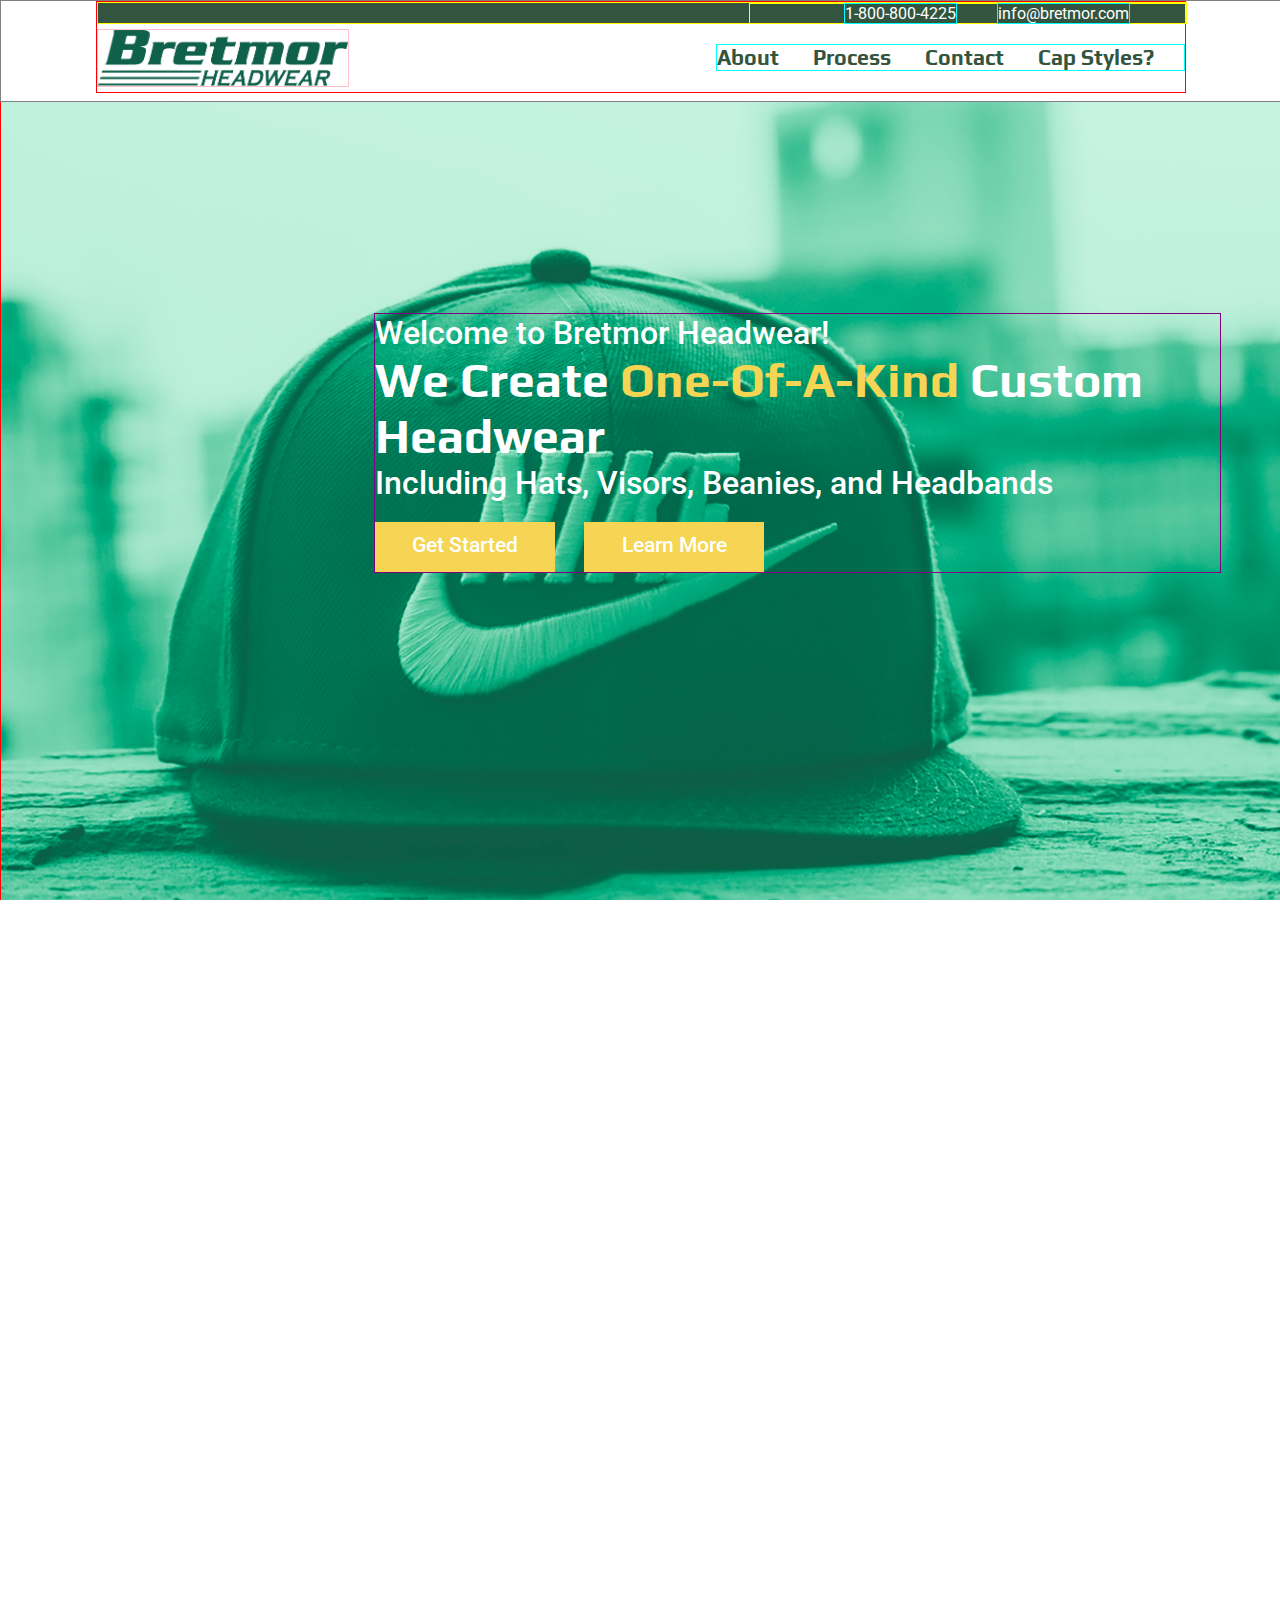
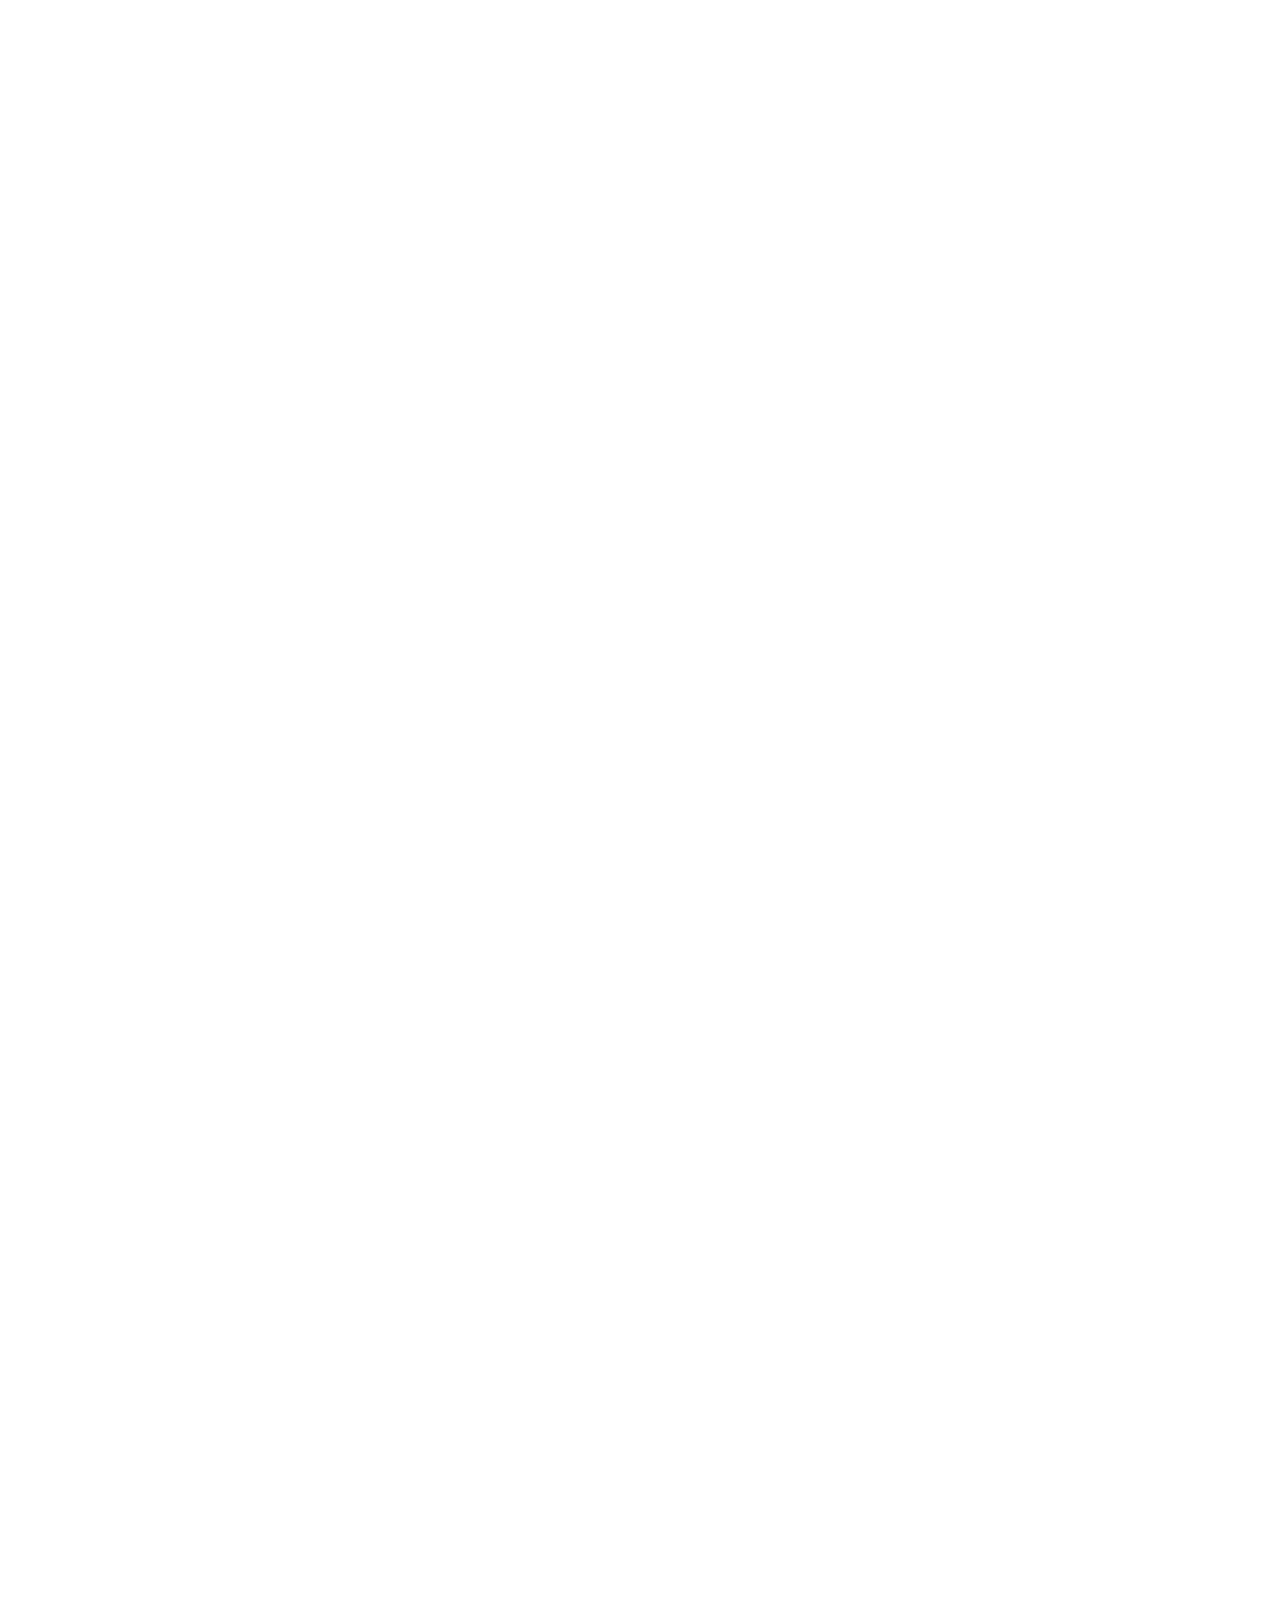
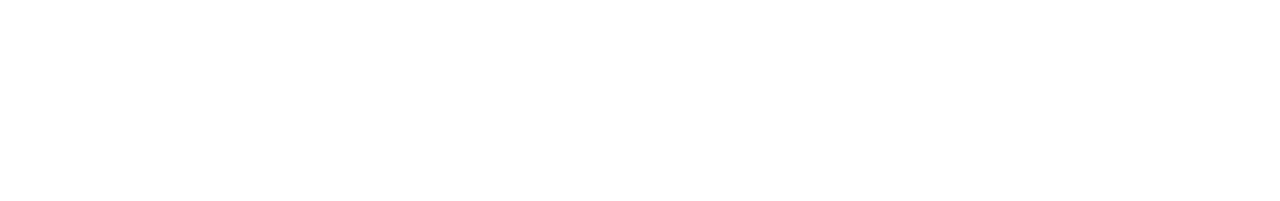
<file: index.html>
<!doctype html>
<html>
<head>
<meta charset="utf-8">
<title>index</title>
<link href="css/main.css" rel="stylesheet" type="text/css">
<link href="https://fonts.googleapis.com/css2?family=Play:wght@400;700&family=Roboto:wght@300;400;500;700&display=swap" rel="stylesheet">
</head>

<body>
	<header>
		<div id="headerwrap">
			<div id="infobar">
				<div id="infowrap"><span>1-800-800-4225</span><span>info@bretmor.com</span></div>
			</div>	
			<a href="index.html"><img class="logo" src="images/bretmor_logo.png"></a>
			<nav>	
				<a href="#about">About</a>
				<a href="#process">Process</a>
				<a href="#contact">Contact</a>
				<a href="html/capgallery.html">Cap Styles?</a>
			</nav>
		</div>	
	</header>
	
	<div id="bigwrap">
		<div id="landingsection">
		  <div id="landingwrap1">
			<div class="landingtext1">Welcome to Bretmor Headwear!</div>
			<div class="landingtext2">We Create <span>One-Of-A-Kind</span> Custom Headwear</div>
			<div class="landingtext1">Including Hats, Visors, Beanies, and Headbands</div>
			<a href="#process"><div class="button">Get Started</div></a>
			<a href="#about"><div class="button">Learn More</div></a>
		  </div>
	    </div>
	<a name="about" />  
	<section id="about">
		<div id="aboutwrap">
		  <h1>About</h1>
			
				<div id="aboutphoto"></div>
				<div id="abouttext">
					<div id="abouttextcontent">
					<span>Bretmor Headwear is a U.S. based Direct Sales Office for the world's largest Hat Manufacturers.</span>
						
					<p>With over 75 years of cap manufacturing experience, these companies produce over 50% of the world's headwear.</p>

					<p>We specialize in creating a flawless process in importing directly from these companies. Our staff has over 50 years of combined experience in the sportswear apparel industry and thus can make this process smooth and efficient. With full time artists on staff, we are able to assist in designing and manufacturing a customized embroidered hat for your specific needs.</p>

					<p>We are committed to providing friendly, dependable and worry free service while supplying our customers with the finest quality headwear at 
					very competitive prices.</p>
					</div>
				</div>
			
		</div>
		  <hr class="dash1"/>
	</section>
	<a name="process" />  
	<hr class="dash2"/>
	<section id="process">
		<div id="processwrap">
			<h2>Our Process</h2>
				<div id="processtext">
					<p>We make the design process of creating your custom headwear painless. Our in-house Designers are dedicated to working directly with you, and ensuring your new hat is customized exactly the way you want.</p>
					<span>This Process can be broken down into 5 Stages:</span>
				</div>
				<div id="processsections">
					<div class="processbox">
							<img class="processimg"><br>
							<span>1. Choose Your Style</span>
							<a href="#order"><div class="processbutton">View Styles</div></a>
							<p>There are a lot of factors that go into designing a hat, and the crown style is where it all begins! This will determine the overall shape, structure, and look of the Cap and Visor</p>
					</div>
					<div class="processbox">
							<img class="processimg"><br>
							<span>2. Select Your Fabric</span>
							<a href="#order"><div class="processbutton">View Fabrics</div></a>
							<p>The Fabric determines the Look and Feel of the Cap through different Colors and Materials. During this step, an account manager will work with you to determine the best options based on your needs.</p>
					</div>
					<div class="processbox">
							<img class="processimg"><br>
							<span>3. Choose Your Decoration</span>
							<a href="#order"><div class="processbutton">View Decorations</div></a>
							<p>Our wide selection of Decorations includes various Embroidery and Patch options, which will allow you to place your own Logo, Text, or Artwork on the Hat in any location of your choice.</p>
					</div>
					<div class="processbox">
						<img class="processimg"><br>
						<span>4. Submit Your Order</span>
					</div>
					<div class="processbox">
						<img class="processimg"><br>
						<span>5. Receive Your Hats!</span>
					</div>
				</div>
				
		</div>
		<hr class="dash2"/>
	  </section>  

	<a name="contact" />  
	<section id="contact">
		<div id="contactwrap">
		  <h1>Contact</h1><br>
			<div class="contactform">
				<form class="contactform" name="form" method="post" action="../php/form.php">
				<label for="name">Name</label><br />
				<input class="text" name="name" type="text" />
				<br /><br />
						
				<label for="email">Email</label><br />
				<input class="text" name="email" type="text" />
				<br /><br />
						
				<label for="message">Message</label><br />
				<textarea class="message" name="message"></textarea>
				<br /><br />
						
				<input class="submit" name="submit" type="submit" value="Submit" />
				</form>
			</div>
			<div id="contact2">
				<p>1-800-800-4225</p>
				<p>info@bretmor.com</p>
				<p>Bretmor Headwear<br> 
				   10525 South Crater Road<br>
				   Petersburg, VA 23805</p>
			</div>
		</div>
		<hr class="dash2"/>
	  </section>
   </div>
	
	<footer>
		<div id="footerwrap">	
			<div id="footersection">
				<a href="#about">About</a>
				<a href="#process">Process</a>
				<a href="#contact">Contact</a>
				<a href="html/capgallery.html">Cap Styles?</a>
			</div>
			<div id="footersocial">
				<a href="index.html"><img class="socials" src="images/social1.png"></a>
				<a href="index.html"><img class="socials" src="images/social2.png"></a>
				<a href="index.html"><img class="socials" src="images/social3.png"></a>
			</div>
		</div>
	</footer>
</body>
</html>
</file>
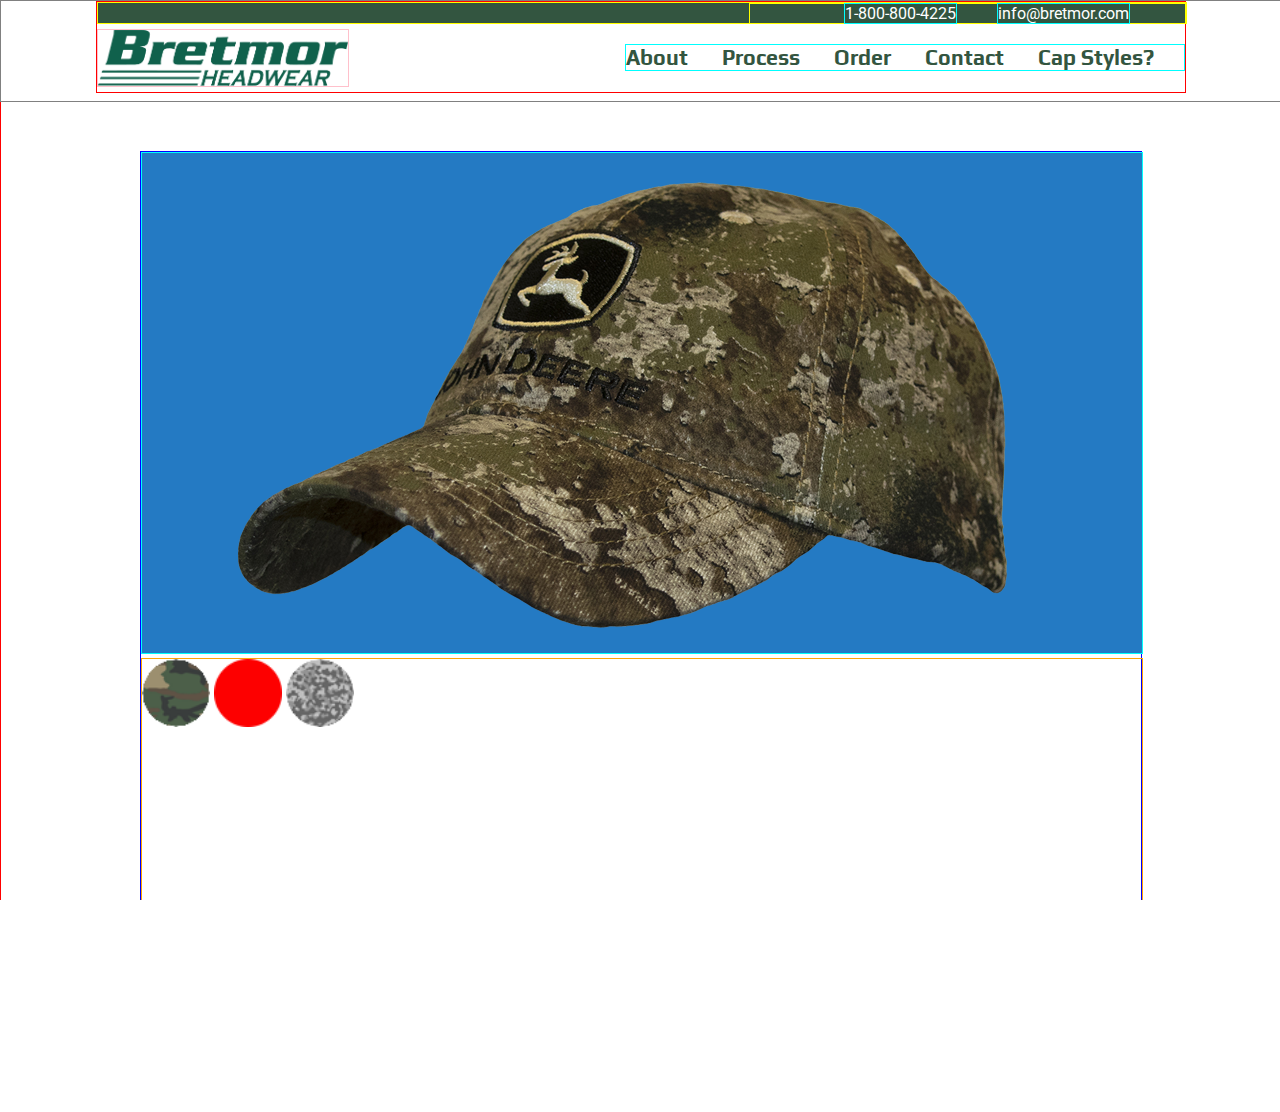
<file: html/capgallery.html>
<!doctype html>
<html>
<head>
<meta charset="utf-8">
<title>capgallery</title>
<link href="../css/capgallery.css" rel="stylesheet" type="text/css">
<link href="https://fonts.googleapis.com/css2?family=Play:wght@400;700&family=Roboto:wght@300;400;500;700&display=swap" rel="stylesheet">
</head>

<body>
	
	<header>
		<div id="headerwrap">
			<div id=infobar>
				<div id="infowrap"><span>1-800-800-4225</span><span>info@bretmor.com</span></div>
			</div>	
			<a href="../index.html"><img class="logo" src="../images/bretmor_logo.png"></a>
			<nav>	
				<a href="../index.html#about">About</a>
				<a href="../index.html#process">Process</a>
				<a href="../index.html#order">Order</a>
				<a href="../index.html#contact">Contact</a>
				<a href="html/capgallery.html">Cap Styles?</a>
			</nav>
		</div>	
	</header>
	
	<div id="bigwrap">
		<div id="gallerywrap">
			<img id="MainImg" src="../images/capgallerythumb1.png"/><br/>
			<div id="thumbnails" onclick="changeMainImage(event)">
				<img class="thumbnail" data-thumb="../images/capgallerythumb1.png" src="../images/thumb1.png" />
				<img class="thumbnail" data-thumb="../images/capgallerythumb2.png" src="../images/thumb2.png" />
				<img class="thumbnail" data-thumb="../images/capgallerythumb3.png" src="../images/thumb3.png" />

			</div>	
			
		</div>
	</div>
	
	<script type="text/javascript">
		var images = document.getElementById("thumbnails").getElementsByTagName("img");
		
		for (var i=0; i < images.length; i++){
			images[i].onmouseover = function () {
				this.style.cursor = 'hand';
				this.style.borderColor = '#1f6db6';
			}
			images[i].onmouseout = function () {
				this.style.cursor = 'pointer';
				this.style.borderColor = 'rgba(25, 44, 86, 0)';
			}
		}
		
		function changeMainImage(event) {
			event = event || window.event;
			var targetElement = event.target || event.srcElement;
			if (targetElement.tagName == "IMG"){
			document.getElementById("MainImg").src = targetElement.getAttribute("data-thumb");
			}
		}
	</script>

	<script src="https://code.jquery.com/jquery-1.11.3.min.js"></script>
	<script src="../javascript/menu.js"></script>
	
</body>
</html>
</file>
<file: css/main.css>
@charset "utf-8";
html {
  height: 100%;
  font-size: 100%;
  overflow:hidden;
}
header{
	position:fixed;
	width:100%;
	height:100px;
	border:1px solid grey;
	margin:0 auto;
	background-color:white;
}
#headerwrap{
	width:85%;
	height:90%;
	flex-direction: row;
    flex-wrap: wrap;
    justify-content: center;
    align-items: center;
	border:1px solid red;
	margin: 0 auto;
}
h1{
	font-family: Play;
	font-size:30pt;
	font-weight:700;
	color: #335540;
	border-bottom: 10px double;
}
h2{
	font-family: Play;
	font-size:30pt;
	font-weight:700;
	color: white;
	border-bottom: 10px double;
}
#infobar{
	width:100%;
	height: 20px;
	background-color:#335540;
	flex-direction: row;
    flex-wrap: wrap;
    justify-content: center;
    align-items: center;
	border: 1px solid yellow;
}
#infowrap{
	width:40%;
	margin:0 auto;
	border:1px solid yellow;
	text-align: center;
	float: right;
}
#infobar span{
	color: white;
	margin: 0px 0px 0px 40px;
	border: 1px solid aqua;
	display: inline block;
	
}
nav{
	float:right;
	margin: 0 auto;
	margin-top:20px;
	padding: 0px;
	border: 1px solid aqua;
}
nav a{
	padding: 0px 30px 0px 0px;
	font-family: Play;
	font-size:16pt;
	font-weight: 700;
	text-decoration:none;
	color:#335540;
}
.logo{
	float:left;
	width:250px;
	border:1px solid pink;
	margin-top:5px;
}
body {
	margin:0px;
	padding:0px;
	overflow: scroll;
	height:100%;
	font-family:Roboto;
}
#bigwrap{ 
	margin: 0 auto;
	border: 1px solid red;
	width:100%;
}
#landingsection{
	background-image:url("../images/landing2.png");
	/*background-color: blue;*/
	background-repeat:no-repeat;
	background-size: cover;
	display: flex;
	flex-direction: row;
    flex-wrap: wrap;
    justify-content: center;
    align-items: center;
	width:100%;
	height:1024px;
	margin: 0 auto;
}
#landingwrap1{
	margin: 0 auto;
	margin-top:-140px;
	margin-right:60px;
	width:66%;
	border: 1px solid purple;
}
.landingtext1{
	font-family: Roboto;
	font-weight: 500;
	font-size: 24pt;
	color: white;
}
.landingtext2{
	font-family: Play;
	font-weight: 700;
	font-size: 36pt;
	color: white;
}
.landingtext2 span{
	color:#f5d553;
}
.button{
	display:inline-block;
	width:170px;
	height:40px;
	font-family:Roboto;
	font-weight:500;
	font-size:16pt;
	color:white;
	background-color:#f5d553;
	margin-top:20px;
	padding:5px;
	margin-right:25px;
	text-align:center;
	vertical-align:middle;
	line-height: 35px;
	transition:color 0.5s;
	transition:background-color 0.5s;
	}
.button:hover{
	Background-color:white;
	color:#f5d553;
	cursor: pointer;
}
#about{
	background-color: white;
	padding: 0px 0px 50px 0px;
	display: flex;
	flex-direction: row;
    flex-wrap: wrap;
    justify-content: center;
    align-items: center;
}
#aboutwrap{
	width:950px;
	padding: 0px 50px 50px 50px;
	border: 1px solid orange;
	margin: 0 auto;
	text-align:center;
	flex-wrap: wrap;
    justify-content: center;
    align-items: center;
	
}

#aboutphoto{
	background-image:url("../images/landing2.png");
	display:inline-block;
	height:400px;
	width:450px;
	border:1px solid aqua;
	margin:0 auto;
	float:left;
	
}
#abouttext{
	display:inline-block;
	height:400px;
	width: 450px;
	border:1px solid aqua;
	margin:0 auto;
	float:right;
}
#abouttextcontent p{
	text-align: left;
	font-family:Roboto;
}
#abouttextcontent span{
	font-family: Play;
	font-weight: 700;
	font-size: 16pt;
	text-align: center;
	color: #335540;
}
#process{
	background-color: #335540;
	padding: 0px 0px 50px 0px;
	display: flex;
	flex-direction: row;
    flex-wrap: wrap;
    justify-content: center;
    align-items: center;
	
}
#processwrap{
	width:1000px;
	padding: 0px 50px 50px 50px;
	border: 1px solid orange;
	margin: 0 auto;
	text-align:center;
}
#processwrap span{
	font-family:Play;
	Font-weight:700;
	font-size:16pt;
	color:#f5d553;
}
#processtext{
	border:1px solid aqua;
	margin:0 auto;
	padding:0px 0px 0px 0px;
	color:white;
}
#processsections{
	margin-top:20px;
	width:100%;	
}
.processbox{
	width:300px;

	display:inline-block;
	border:1px solid aqua;
	margin:10px;
	text-align:center;
}
.processbox span{
	font-family:Play;
	Font-size:16pt;
	font-weight:700;
	color:white;
}
.processbutton{
	display:inline-block;
	width:170px;
	height:40px;
	font-family:Roboto;
	font-weight:500;
	font-size:16pt;
	color:white;
	border:2px solid white;
	margin-top:15px;
	text-align:center;
	vertical-align:middle;
	line-height: 35px;
	transition:border-color 0.2s;
	transition:color 0.2s;
	}
.processbutton:hover{
	border-color:#f5d553;
	color:#f5d553;
	cursor: pointer;
}
.processbox p{
	font-family:Roboto;
	color: white;
	text-align:left;
}
.processimg{
	width:150px;
	height:150px;
	margin-bottom:10px;
	border:1px solid red;
	display:inline-block;
}
#order{
	background-color:white;
	height:1000px;
	display: flex;
	flex-direction: row;
    flex-wrap: wrap;
    justify-content: center;
    align-items: center;
}
#orderwrap{
	width:950px;
	padding: 0px 50px 50px 50px;
	border: 1px solid orange;
	margin: 0 auto;
	height:80%;
	text-align:center;
}
#contact{
	background-color:#FFFFFF;
	padding: 0px 0px 50px 0px;
	display: flex;
	flex-direction: row;
    flex-wrap: wrap;
    justify-content: center;
    align-items: center;
}
#contactwrap{
	width:950px;
	padding: 0px 50px 50px 50px;
	border: 1px solid orange;
	margin: 0 auto;
	text-align:center;
	
}
/*contact form*/
div.contactform {
	border:7px solid #335540;
	width:450px;
	display:inline-block;
	background-color:#335540;
}
input.text{
	height:30px;
	width:90%;
	border-radius: 0px;
	border:none;
	
}
textarea.message{
	height:150px;
	width:90%;
	border-radius: 0px;
	border:none;
}
input.submit{
	width:170px;
	height:40px;
	font-family: Roboto;
	font-size:12pt;
	font-weight: 700;
	color:white;
	Background-color:#335540;
	border: 2px solid white;
	border-radius: 0px;
	transition:border-color 0.2s;
	transition:color 0.2s;
}
input.submit:hover{
	border-color:#f5d553;
	color:#f5d553;
	cursor: pointer;
}
label{
	font-family: Play;
	font-weight: 700;
	color: #f5d553;
	float:left;
	margin-bottom:5px;
	margin-left: 20px;
}
#contact2{
	width:450px;
	border:1px solid aqua;
	display:inline-block;
	float:right;
	margin:0 auto;
}
.dash1{
	width:100%;
	border: 0 none;
	border-top: 2px dashed #335540;
	Background: none;
	height:0;
}
.dash2{
	width:100%;
	border: 0 none;
	border-top: 2px dashed white;
	Background: none;
	height:0;
}
footer{
	background-color: #335540;
	height:100px;
	display: flex;
	flex-direction: row;
    flex-wrap: wrap;
    justify-content: center;
    align-items: center;
}
#footerwrap{
	width:1050px;
	height:80%;
	border: 1px solid orange;
	margin:0 auto;
	display:flex;
	justify-content:center;
	
}
#footersection{
	float:left;
	width:60%;
	height:70%;
	border: 1px solid aqua;
	margin:auto;
	display:inline-block;	
}
#footersocial{
	float:right;
	width:30%;
	height:70%;
	border: 1px solid aqua;
	margin:auto;
	display:inline-block;
}
footer a {
	color:white;
	text-decoration:none;
	font-family:Roboto;
	font-size:12pt;
	margin: 0px 0px 0px 20px;
}
.socials{
	width:50px;
	height:50px;
	float:left;
	margin-right:7px;
}
@media (max-width: 1210px){
}

@media (max-width: 1023px){
}

@media (max-width: 767px){
}

@media (max-width: 550px){
}

@media (max-width: 414px){
}
</file>
<file: css/capgallery.css>
@charset "utf-8";
html {
  height: 100%;
  font-size: 100%;
  overflow:hidden;
}
header{
	position:fixed;
	width:100%;
	height:100px;
	border:1px solid grey;
	margin:0 auto;
	background-color:white;
}
#headerwrap{
	width:85%;
	height:90%;
	flex-direction: row;
    flex-wrap: wrap;
    justify-content: center;
    align-items: center;
	border:1px solid red;
	margin: 0 auto;
}
h1{
	font-family: Play;
	font-size:30pt;
	font-weight:700;
	color: #335540;
}
h2{
	font-family: Play;
	font-size:30pt;
	font-weight:700;
	color: white;
}
#infobar{
	width:100%;
	height: 20px;
	background-color:#335540;
	flex-direction: row;
    flex-wrap: wrap;
    justify-content: center;
    align-items: center;
	border: 1px solid yellow;
}
#infowrap{
	width:40%;
	margin:0 auto;
	border:1px solid yellow;
	text-align: center;
	float: right;
}
#infobar span{
	color: white;
	margin: 0px 0px 0px 40px;
	border: 1px solid aqua;
	display: inline block;
	
}
nav{
	float:right;
	margin: 0 auto;
	margin-top:20px;
	padding: 0px;
	border: 1px solid aqua;
}
nav a{
	padding: 0px 30px 0px 0px;
	font-family: Play;
	font-size:16pt;
	font-weight: 700;
	text-decoration:none;
	color:#335540;
}
.logo{
	float:left;
	width:250px;
	border:1px solid pink;
	margin-top:5px;
}
body {
	margin:0px;
	padding:0px;
	overflow: scroll;
	height:100%;
	font-family:Roboto;
}
#bigwrap{ 
	margin: 0 auto;
	border: 1px solid red;
	width:100%;
}
#gallerywrap{
	width:1000px;
	border: 1px solid blue;
	margin: 0 auto;
	margin-top:150px;
	margin-bottom: 50px;
}
#MainImg{
	width:100%;
	height:500px;
	border:1px solid aqua;
}
#thumbnails{
	width:100%;
	height: 400px;
	border:1px solid orange;
}
.thumbnail{
	height:68px;
	width:68px;
}
</file>
